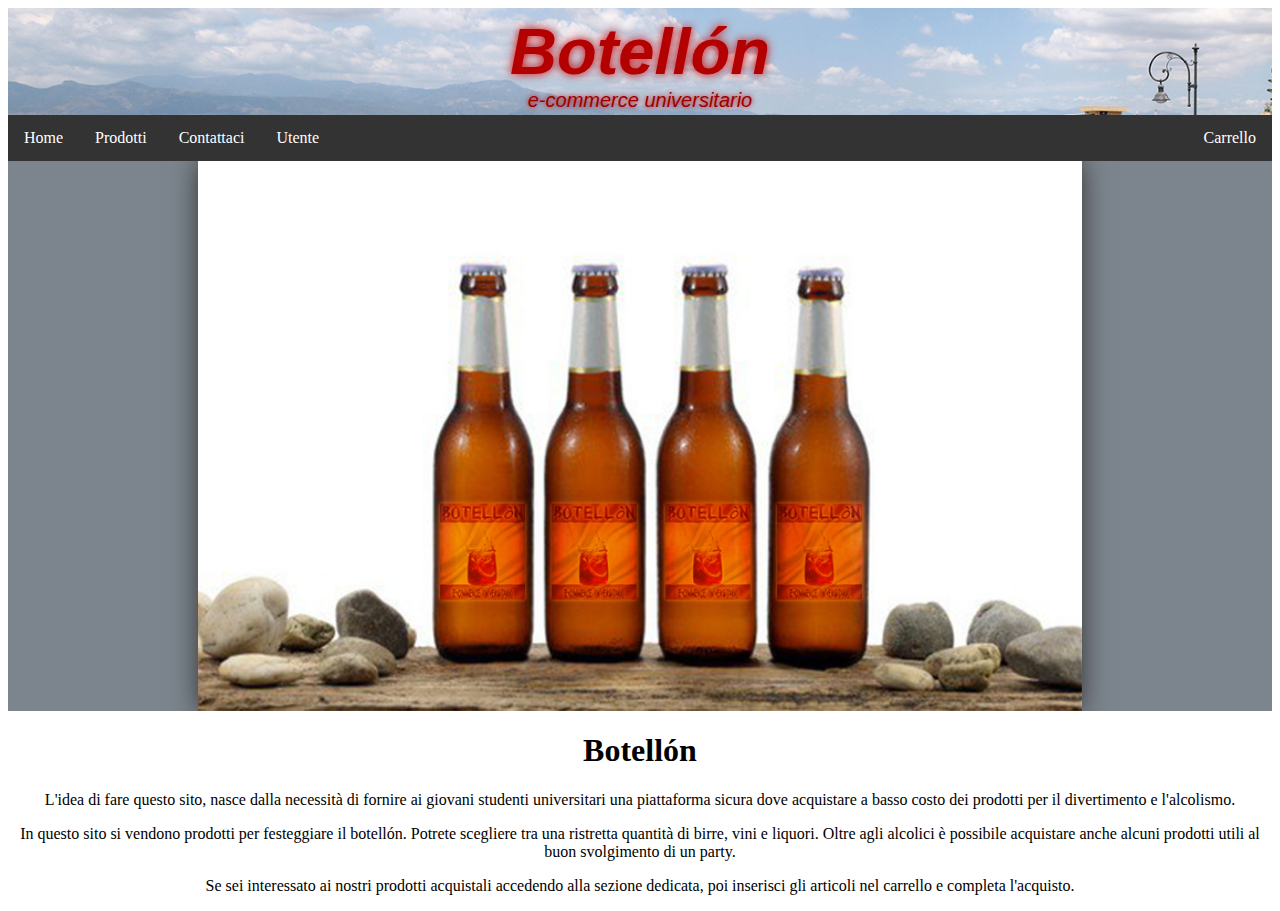
<file: Sito Amm/web/index.html>
<!DOCTYPE html>
<html>
    <head>
        <link rel="stylesheet" href="style.css" type="text/css"/>
        <title>Botell&oacute;n</title>
        <meta charset="UTF-8">
        <meta name="viewport" content="width=device-width, initial-scale=1.0">
        <link rel="icon" href="Immagini/favicon.ico" />
    </head>
    <body>
        <div class="generale">
            <header id="testata">                       
                <h1>Botell&oacute;n</h1>
                <p>e-commerce universitario</p>
            </header>
            <nav>
                <ul class="navbar" id="barra">
                    <li><a href="index.html">Home</a></li>
                    <li class="menu">
                        <a href="#" class="bmenu">Prodotti</a>                       
                            <ul class="cont-menu">
                                <li><a href="birre.jsp">Birre</a></li>
                                <li><a href="Vini.jsp">Vini</a></li>
                                <li><a href="#">Alcolici</a></li>
                            </ul>                                                  
                    </li>                                                     
                    <li><a href="contattaci.html">Contattaci</a></li> 
                    <li><a href="utenti.jsp">Utente</a></li> 
                    <li id="carrello"><a href="#Carrello">Carrello</a></li>
                    <li class="resp">
                        <a href="javascript:void(0);" style="font-size:15px;" 
                        onclick="funzres()">=</a>
                    </li>                    
                </ul>                
            </nav>
            
            <section id="slide">
                <img class="immag" src="Immagini/bott.jpg" alt="not found"
                style="width:70%">
                <img class="immag" src="Immagini/bottbic.jpg" alt="not found"
                style="width:70%">
                <img class="immag" src="Immagini/sang.jpg" alt="not found"
                style="width:70%">
            </section>
            
            <div id="contenuto">
                <h1><center>Botell&oacute;n</center></h1>
                <p><center>L'idea di fare questo sito, nasce dalla 
                    necessit&agrave; di fornire ai giovani studenti 
                    universitari una piattaforma sicura dove acquistare a basso 
                    costo dei prodotti per il divertimento e l'alcolismo.</center></p>
                <p><center>In questo sito si vendono prodotti per festeggiare il 
                   botell&oacute;n. Potrete scegliere tra una ristretta 
                   quantità di birre, vini e liquori. Oltre agli alcolici 
                   &egrave; possibile acquistare anche alcuni prodotti utili al 
                   buon svolgimento di un party.</center></p>
                <p><center>Se sei interessato ai nostri prodotti acquistali 
                   accedendo alla sezione dedicata, poi inserisci gli 
                   articoli nel carrello e completa l'acquisto.</center></p>
            </div>
        </div>
        
        <script>
            function funzres() {
                var x = document.getElementById("barra");
                if (x.className === "navbar") {
                    x.className += " responsive";
                } else {
                    x.className = "navbar";
                }
            }
        </script>
        
        <script>
            var myIndex = 0;
            slider();

            function slider() {
                var i;
                var x = document.getElementsByClassName("immag");
                for (i = 0; i < x.length; i++) {
                x[i].style.display = "none";
            }
            myIndex++;
            if (myIndex > x.length) {
                myIndex = 1;
            }
            x[myIndex-1].style.display = "block";
            setTimeout(slider, 3000);
            }
        </script>

    </body>
</html>
</file>
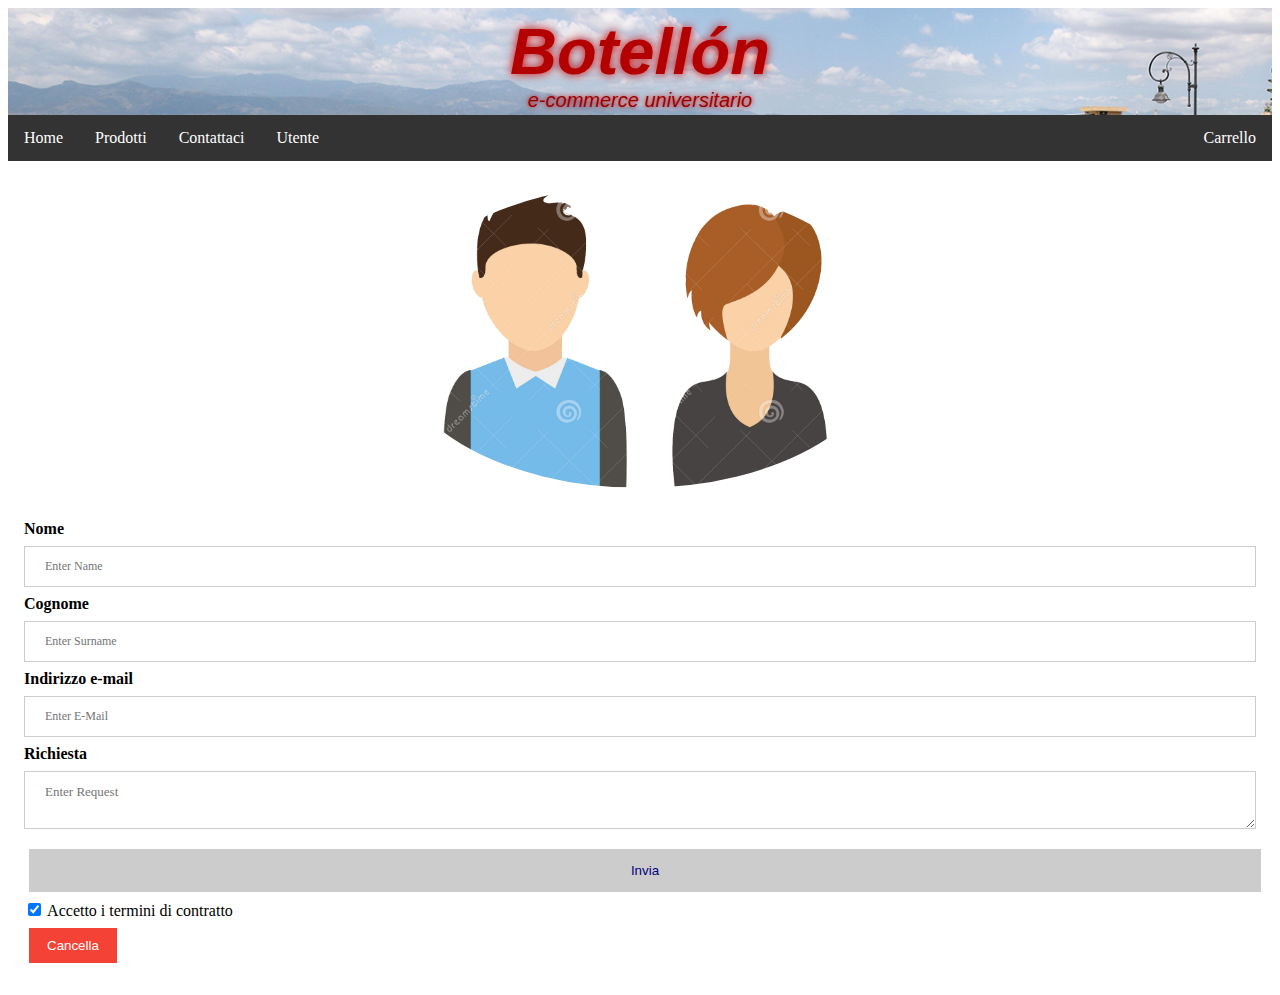
<file: Sito Amm/web/contattaci.html>
<!DOCTYPE html>
<html>
    <head>
        <link rel="stylesheet" href="style.css" type="text/css"/>
        <link rel="stylesheet" href="utente.css" type="text/css"/>
        <title>Botell&oacute;n</title>
        <meta charset="UTF-8">
        <meta name="viewport" content="width=device-width, initial-scale=1.0">
        <link rel="icon" href="Immagini/favicon.ico" />
    </head>
    <body>
        <div class="generale">
            <header id="testata">                       
                <h1>Botell&oacute;n</h1>
                <p>e-commerce universitario</p>
            </header>
            <nav>
                <ul class="navbar" id="barra">
                    <li><a href="index.html">Home</a></li>
                    <li class="menu">
                        <a href="#" class="bmenu">Prodotti</a>                       
                            <ul class="cont-menu">
                                <li><a href="birre.jsp">Birre</a></li>
                                <li><a href="Vini.jsp">Vini</a></li>
                                <li><a href="#">Alcolici</a></li>
                            </ul>                                                  
                    </li>                                                     
                    <li><a href="contattaci.html">Contattaci</a></li>
                    <li><a href="utenti.jsp">Utente</a></li> 
                    <li id="carrello"><a href="#Carrello">Carrello</a></li>
                    <li class="resp">
                        <a href="javascript:void(0);" style="font-size:15px;" 
                        onclick="funzres()">=</a>
                    </li>                    
                </ul>                
            </nav>
            
            <form action="mailto:nome@provider.it" method="post">
                <div class="immagine">
                    <img src="Immagini/utenti2.png" alt="utente" class="utente">
                </div>
                <div class="scatola">
                    <label><b>Nome</b></label>
                        <input type="text" placeholder="Enter Name" name="name" required>
                    <label><b>Cognome</b></label>
                        <input type="text" placeholder="Enter Surname" name="sname" required>                 
                    <label><b>Indirizzo e-mail</b></label>
                        <input type="email" placeholder="Enter E-Mail" name="e-mail" required>
                    <label><b>Richiesta</b></label>
                        <textarea placeholder="Enter Request" name="richiesta" required></textarea>        
                        <button id="invio" type="submit">Invia</button>
                    <input type="checkbox" placeholder="accetto i termini" checked="checked"> Accetto i termini di contratto
                    <br>
                    <button type="reset" class="cancelbtn">Cancella</button>
                </div>
            </form>
        </div>    
           
        
        <script>
            function funzres() {
                var x = document.getElementById("barra");
                if (x.className === "navbar") {
                    x.className += " responsive";
                } else {
                    x.className = "navbar";
                }
            }
        </script>  
       
    </body>
</html>
</file>
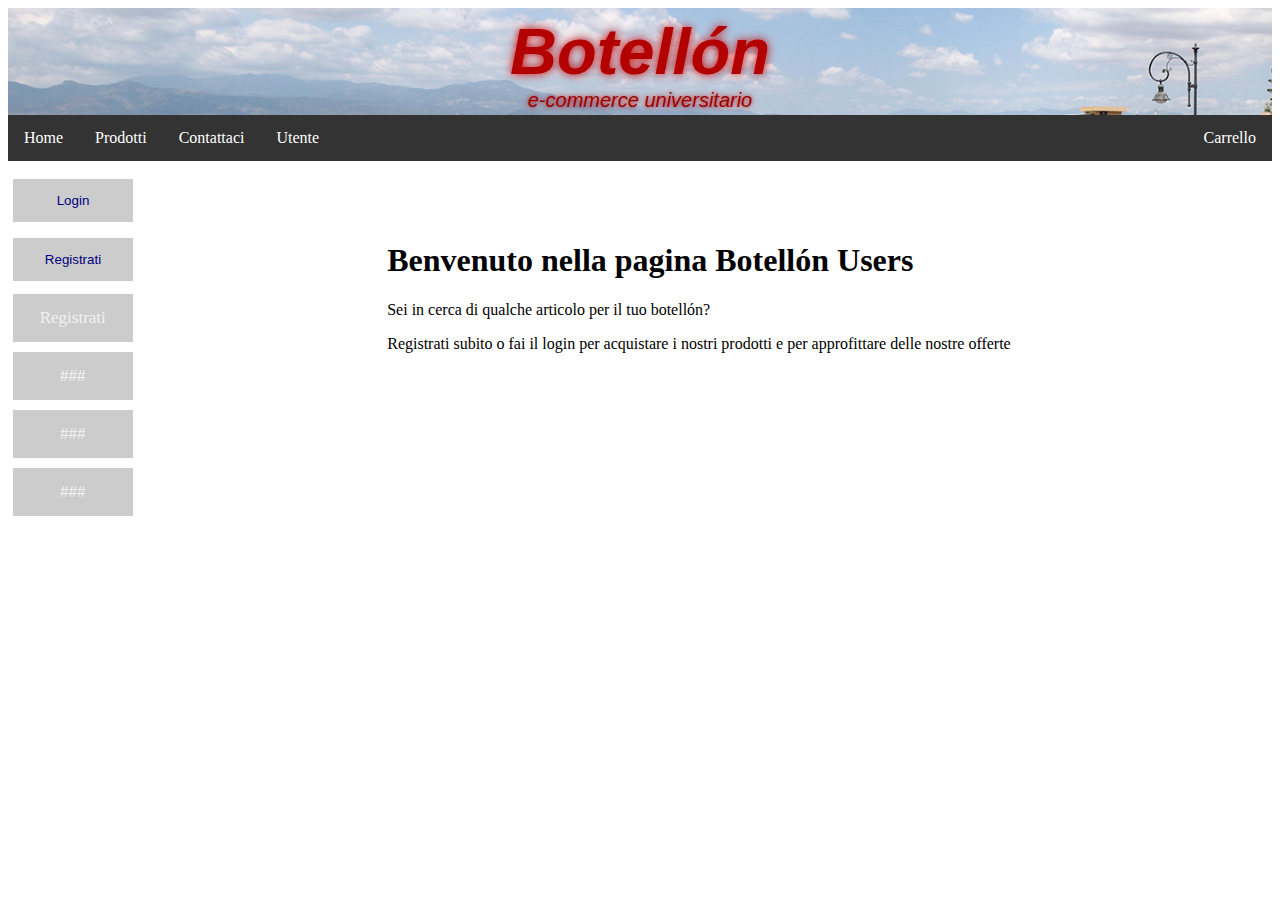
<file: Sito Amm/web/utente.html>
<!DOCTYPE html>
<html>
    <head>
        <link rel="stylesheet" href="style.css" type="text/css"/>
        <link rel="stylesheet" href="utente.css" type="text/css"/>
        <title>Botell&oacute;n</title>
        <meta charset="UTF-8">
        <meta name="viewport" content="width=device-width, initial-scale=1.0">
        <link rel="icon" href="Immagini/favicon.ico"/>
    </head>
    <body>
        <div class="generale">
            <header id="testata">                       
                <h1>Botell&oacute;n</h1>
                <p>e-commerce universitario</p>
            </header>
            <nav>
                <ul class="navbar" id="barra">
                    <li><a href="index.html">Home</a></li>
                    <li class="menu">
                        <a href="#" class="bmenu">Prodotti</a>                       
                            <ul class="cont-menu">
                                <li><a href="#">Birre</a></li>
                                <li><a href="#">Vini</a></li>
                                <li><a href="#">Alcolici</a></li>
                            </ul>                                                  
                    </li>                                                     
                    <li><a href="contattaci.html">Contattaci</a></li> 
                    <li><a href="utente.html">Utente</a></li> 
                    <li id="carrello"><a href="#Carrello">Carrello</a></li>
                    <li class="resp">
                        <a href="javascript:void(0);" style="font-size:15px;" 
                           onclick="funzres()">=</a>
                    </li>                    
                </ul>                
            </nav>
            <div class="container">
                <aside class="sidelft">                    
                    <button onclick="document.getElementById('lg').style.display='block'" style="width: 120px;">Login</button>
                        <div id="lg" class="form-modale">
                            <form class="modulo animato" action="login.php" method="POST">
                                <div class="immagine">
                                    <span onclick="document.getElementById('lg').style.display='none'" class="chiudi" title="chiudi form">&times;</span>
                                    <img src="Immagini/utenti2.png" alt="utente" class="utente">
                                </div>
                                <div class="scatola">
                                    <label><b>Username</b></label>
                                        <input type="text" placeholder="Enter Username" name="uname" required>
                                    <label><b>Password</b></label>
                                        <input type="password" placeholder="Enter Password" name="psw" required>        
                                    <button type="submit">Login</button>
                                    <input type="checkbox" checked="checked"> Ricordami
                                </div>
                                <div class="scatola" style="background-color:#f1f1f1">
                                    <button type="button" onclick="document.getElementById('lg').style.display='none'" class="cancelbtn">Cancella</button>
                                    <span class="psw"><a href="#">password</a> dimenticata?</span>
                                </div>
                            </form>
                        </div>
                    <!--/*per mandare a capo il secondo bottone */-->
                    <br>
                    <button onclick="document.getElementById('rg').style.display='block'" style="width: 120px;">Registrati</button> 
                        <div id="rg" class="form-modale">
                            <form class="modulo animato" action="signin.php" method="POST">
                                <div class="immagine">
                                    <span onclick="document.getElementById('rg').style.display='none'" class="chiudi" title="chiudi modale">&times;</span>
                                    <img src="Immagini/utenti2.png" alt="utente" class="utente">
                                </div>
                                <div class="scatola">
                                    <label><b>Nome</b></label>
                                        <input type="text" placeholder="Enter Name" name="name" required>
                                    <label><b>Cognome</b></label>
                                        <input type="text" placeholder="Enter Surname" name="sname" required>
                                    <label><b>Indirizzo</b></label>
                                        <input type="text" placeholder="Enter Address" name="address" required>
                                    <label><b>CAP</b></label>
                                        <input type="number" placeholder="Enter CAP" name="cap" required>
                                    <label><b>Citt&agrave;</b></label>
                                    <input type="text" placeholder="Citt&agrave;" name="city" required>
                                    <label><b>Indirizzo e-mail</b></label>
                                        <input type="email" placeholder="Enter E-Mail" name="e-mail" required>
                                    <label><b>Username</b></label>
                                        <input type="text" placeholder="Choose Username" name="u_name" required>
                                    <label><b>Password</b></label>
                                        <input type="password" placeholder="Enter Password" name="psw" required>
                                    <label><b>Conferma Password</b></label>
                                        <input type="password" placeholder="Enter Password Again" name="conferma_psw" required>
                                    <button type="submit">Registrati</button>
                                    <input type="checkbox" checked="checked"> Accetto i termini di contratto
                                </div>
                                <div class="scatola" style="background-color:#f1f1f1">
                                    <button type="button" onclick="document.getElementById('rg').style.display='none'" class="cancelbtn">Cancella</button>
                                </div>
                            </form>
                        </div>
                    <ul class="asidebar">    
                        <li><a href="#">Registrati</a></li>
                        <li><a href="#">###</a></li>
                        <li><a href="#">###</a></li>
                        <li><a href="#">###</a></li>
                    </ul>
                </aside>
                <div id="contenutouser">
                    <h1>Benvenuto nella pagina Botell&oacute;n Users</h1>
                    <p>Sei in cerca di qualche articolo per il tuo botell&oacute;n?</p>
                    <p>Registrati subito o fai il login per acquistare i nostri prodotti e 
                    per approfittare delle nostre offerte</p>
                </div>
            </div>
        </div>
       
        <script>
            function funzres() {
                var x = document.getElementById("barra");
                if (x.className === "navbar") {
                    x.className += " responsive";
                } else {
                    x.className = "navbar";
                }
            }
        </script>
        
        <script>
        // acquisizione form modale
            var modal = document.getElementById('lg');

        // la finestra si chiude cliccando da qualsiasi altra parte
            window.onclick = function(event) {
                if (event.target === modal) {
                    modal.style.display = "none";
                }
            };
        </script>
        
        <script>
        // acquisizione form modale
            var modal = document.getElementById('rg');

        // la finestra si chiude cliccando da qualsiasi altra parte
            window.onclick = function(event) {
                if (event.target === modal) {
                    modal.style.display = "none";
                }
            };
        </script>
    </body>
</html>
</file>
<file: Sito Amm/web/style.css>
.generale {
    

}

#testata {
    width: 100%;
    height: 135px;
    z-index: -1;
    background: url(Immagini/header.jpg) no-repeat center center;    
    background-size: cover; 
    overflow: hidden;
}

#testata h1 {
    margin: auto;
    padding-top: 8px;
    text-align: center;
    font-style: italic;
    font-family: "Bloody", sans-serif;
    font-size: 70px;
    overflow: hidden;
    color: #b30000;
    text-shadow: 0px 0px 10px #cc0000;
    font-weight: bold;
}

#testata p {
    margin: auto;
    text-align: center;
    font-style: italic;
    font-family: "Bloody", sans-serif;
    font-size: 25px;
    overflow: hidden;
    color: #990000;
    text-shadow: 0px 0px 5px #cc0000;
}

.navbar {
    list-style-type: none;
    margin: 0;
    padding: 0;
    overflow: hidden;
    background-color: #333;
}

.navbar li {
    float: left;
}

.navbar li a, .bmenu {
    display: inline-block;
    color: white;
    text-align: center;
    padding: 14px 16px;
    text-decoration: none;
}

.navbar li a:hover, .menu:hover .bmenu {
    background-color: #dacece;
    color: #e80000;
}

.navbar li.menu {
    display: inline-block;
}

.cont-menu {
    display: none;
    position: absolute;
    background-color: #e6e6e6;
    width: 120px;
    padding: 0;
    margin: 0;    
    overflow: hidden;
}
.cont-menu li{
    float: left;
}
.cont-menu li a {
    color: black;
    padding: 14px 16px;
    margin-right: auto;
    margin-left: auto;
    width: 130px;    
    overflow: hidden;
    text-decoration: none;
    display: block;
    text-align: left;
    font-size: 12px;
}

.cont-menu a:hover {background-color: #f1f1f1}

.menu:hover .cont-menu {
    display: block;
    overflow: hidden;
    list-style-type: none;
}

nav ul.navbar li.resp {display: none;}


.sidelft {
    margin-top: 10px;
    height: 100%;
    width: auto;
}
ul.asidebar {
    list-style-type: none;
    width: 125px;
    max-width: 100%;
    margin: 0;
    padding: 0;
    overflow: hidden;
    
}
ul.asidebar li {
    float: left;
    width: 100%;
    margin: 5px;
    background-color: #ccc;
}

ul.asidebar li a {
    width: 70%;
    display: inline-block;
    color: #f2f2f2;
    text-align: center;
    padding: 14px 16px;
    text-decoration: none;
    transition: 0.3s;
    font-size: 17px;
}
ul.asidebar li a:hover {background-color: #555;}
ul.asidebar li.resp {display: none;}


@media screen and (max-width:1280px){
    #testata{
        width: 100%;
        height: 107px;
        z-index: -1;
        background: url(Immagini/header.jpg) no-repeat center center;    
        background-size: cover;
    }
    
    #testata h1 {
        margin: auto;
        padding-top: 6px;
        text-align: center;
        font-style: italic;
        font-family: "Bloody", sans-serif;
        font-size: 65px;
        overflow: hidden;
    }

    #testata p {
        margin: auto;
        text-align: center;
        font-style: italic;
        font-family: "Bloody", sans-serif;
        font-size: 20px;
        overflow: hidden;
    }
}


@media screen and (max-width:680px) {
    nav ul.navbar li:not(:first-child) {display: none;}
    nav ul.navbar li.resp {
        float: right;
        display: inline-block;
    }

}


/*la classe responsive presente nelle media queries viene creata, 
quando viene eseguita la funzione "funzres()" */
@media screen and (max-width:680px){
    #testata{
        width: 100%;
        height: 80px;
        z-index: -1;
        background: url(Immagini/header680.jpg) no-repeat center center;    
        background-size: cover;
    }
    #testata h1 {
        margin: auto;
        padding-top: 4px;
        text-align: center;
        font-style: italic;
        font-family: "Bloody", sans-serif;
        font-size: 50px;
        overflow: hidden;
    }

    #testata p {
        margin: auto;
        text-align: center;
        font-style: italic;
        font-family: "Bloody", sans-serif;
        font-size: 15px;
        overflow: hidden;
    }
    
    
    nav ul.navbar.responsive {position: relative;}
    nav ul.navbar.responsive li.resp {
        position: absolute;
        right: 0;
        top: 0;
    }
    nav ul.navbar.responsive li {
        float: none;
        display: inline;
    }
    nav ul.navbar.responsive li a {
        display: block;
        text-align: left;
    }
    .cont-menu {
        display: none;
        position: absolute;
        background-color: #ccc;
        width: 100%;
        padding: 0;
        margin: 0;    
        overflow: hidden;
    }
    .cont-menu li a {
        color: black;
        padding: 14px 16px;
        margin-right: auto;
        margin-left: auto;
        width: 100%;    
        overflow: hidden;
        text-decoration: none;
        display: block;
        text-align: left;
        font-size: 12px;
    }
    li#carrello {
        float: left;
        width: 100%;
    }
}
.immag {
    height: 550px;
    margin: auto;
    box-shadow: 0px 0px 25px #333;
}

#slide {
    margin: auto;
    overflow: hidden;
    height: 550px;
    background-color: #7c858d;
}


#carrello {
    float: right;
}

#contenutouser {
    float: right;
    width: 70%;
    position: relative;
    margin-top: -300px;
    margin-right: auto;
    margin-left: auto;
    overflow: hidden;
}
.container {
    width: 100%;
    overflow: hidden;
}
</file>
<file: Sito Amm/web/utente.css>
/* foglio di stile dedicato alla gestione degli stili dedicata alla gestione degli stili dei form dedicati all'utente'*/

/* campi di input a massima larghezza */
input[type=text], input[type=password], input[type=number], input[type=email] {
    width: 100%;
    padding: 12px 20px;
    margin: 8px 0;
    display: inline-block;
    border: 1px solid #ccc;
    box-sizing: border-box;
    font-family: tahoma;
    font-size: 12px;
}
textarea {
    width: 100%;
    padding: 12px 20px;
    margin: 8px 0;
    display: inline-block;
    border: 1px solid #ccc;
    box-sizing: border-box;
    font-family: tahoma;
    font-size: 13px;
}
/* imposto stile per tutti bottoni */
button {
    background-color: #ccc;
    color: #000080;
    padding: 14px 20px;
    margin: 8px 5px;
    border: none;
    cursor: pointer;
    width: 100%;
}
#invio {
    color: #000080;
}
button:hover {
    background-color: #dacece;
    color: #e80000;
}
#invio:hover {
    background-color: #dacece;
    color: #e80000;
}

/* stili in più per il bottone cancella */
.cancelbtn {
    width: auto;
    padding: 10px 18px;
    background-color: #f44336;
    color: white;
}

/*centra l'immagine e la "X" per la chiusura */
.immagine {
    text-align: center;
    margin: 24px 0 12px 0;
    position: relative;
}

img.utente {
    width: 40%;
    border-radius: 50%;
}

.scatola {
    padding: 16px;
}

span.psw, span.conferma_psw {
    float: right;
    padding-top: 16px;
}

span.richiesta {
    float: right;
    padding-top: 16px;
}

/* CSS form modale */
.form-modale {
    display: none; /* nascosto di default */
    position: fixed; /* fissato nel posto */
    z-index: 1; /* fissato in alto */
    left: 0;
    top: 0;
    width: 100%; /* massima larghezza */
    height: 100%; /* massima altezza */
    overflow: auto; /* scroll abilitato se necessario, in quanto il contenuto in eccesso viene gestito automaticamente */
    background-color: rgb(0,0,0);
    background-color: rgba(0,0,0,0.4); 
    padding-top: 60px;
}


.modulo {
    background-color: #fefefe;
    margin: 5% auto 15% auto; /* centrato, 5% dal top 15% dal basso */
    border: 1px solid #888;
    width: 80%; /* a seconda della dimensione dello schermo */
}

/* stile bottone per la chiusura "X" */
.chiudi {
    position: absolute;
    right: 25px;
    top: 0;
    color: #000;
    font-size: 35px;
    font-weight: bold;
}

.chiudi:hover,
.chiudi:focus {
    color: red;
    cursor: pointer;
}

/* aggiunge una "zoom animation" */
.animato {
    -webkit-animation: animatezoom 0.6s;
    animation: animatezoom 0.6s
}

@-webkit-keyframes animatezoom {
    from {-webkit-transform: scale(0)} 
    to {-webkit-transform: scale(1)}
}
    
@keyframes animatezoom {
    from {transform: scale(0)} 
    to {transform: scale(1)}
}

/* cambia gli stili per le espansioni ed il pulsante cancella per schermi molto piccoli */
@media screen and (max-width: 300px) {
    span.psw, span.conferma_psw {
       display: block;
       float: none;
    }
    
    span.richiesta {
       display: block;
       float: none;
    }
    .cancelbtn {
       width: 100%;
    }
}
</file>
